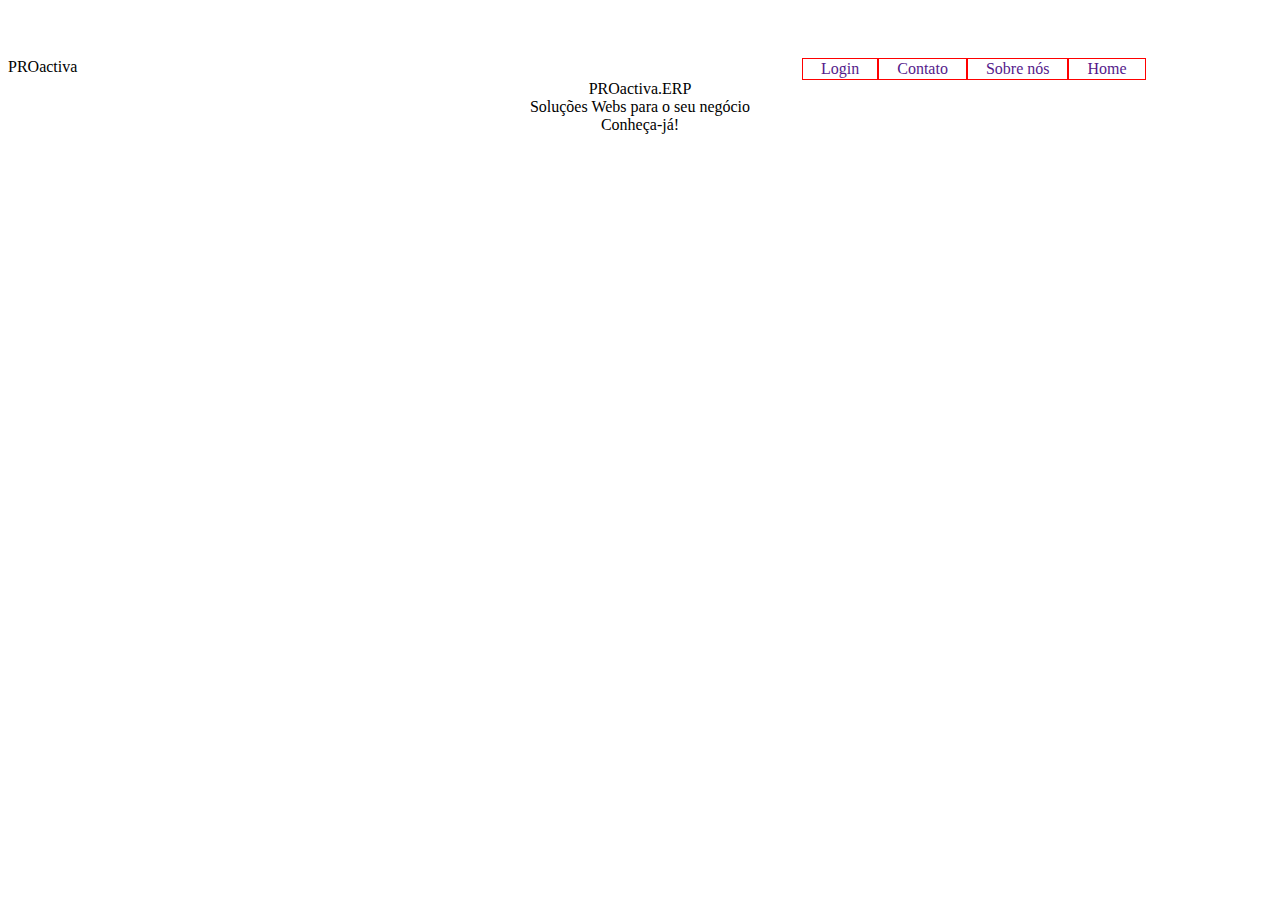
<file: Proactiva/index.html>
<!DOCTYPE html>
<html lang="en">
<head>
    <meta charset="UTF-8">
    <meta name="viewport" content="width=device-width, initial-scale=1.0">
    <title>Document</title>
    <script>
        


       
    </script>

    <link rel="stylesheet" href="style.css">

</head>

<body>
    <div id="container">
        <div id="logo">PROactiva</div>
        <a href="" class="link_paginainit">Home</a>
        <a href="" class="link_paginainit">Sobre nós</a>
        <a href="" class="link_paginainit">Contato</a>
        <a href="" class="link_paginainit">Login</a>
    </div>
    <div>
        <div class="logo-meio">PROactiva.ERP</div>
        <div class="logo-meio"><span>Soluções Webs para o seu negócio</span></div>
        <div class="logo-meio"><span>Conheça-já!</span></div>
    </div>
</body>
</html>
</file>
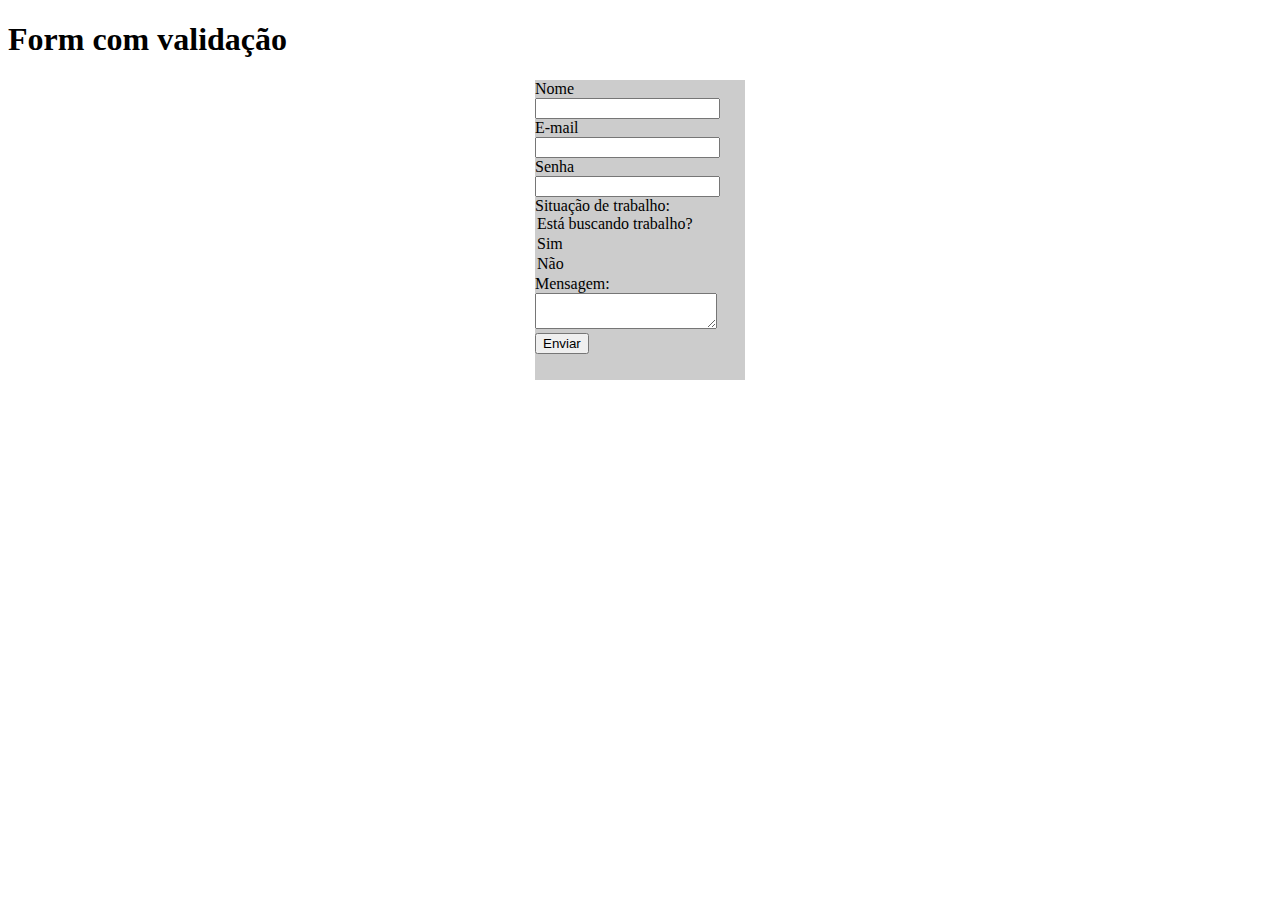
<file: calculodemedia.html>
<!DOCTYPE html>
<html lang="en">
<head>
    <meta charset="UTF-8">
    <meta name="viewport" content="width=device-width, initial-scale=1.0">
    <title>Formulario com validação</title>
</head>

<style>
   label {
        display: block;
        padding: auto;
        margin: auto;
        
    }

    div {
    width: 210px; /* Defina a largura desejada */
    height: 300px; /* Defina a altura desejada */
    background-color: #ccc; /* Cor de fundo para visualização */
    margin: 0 auto; /* Define as margens automáticas para centralizar horizontalmente */
}
    
</style>

<body>
    <h1>Form com validação</h1>
    <div>
    <form id="form">
        <label for="name">Nome</label>
        <input type="text" id="name">

        <label for="email">E-mail</label>
        <input type="email" id="email">

        <label for="password">Senha</label>
        <input type="password" id="password">

        <label for="job" id="job">Situação de trabalho:</label>
            <option value="">Está buscando trabalho?</option>
            <option value="yes">Sim</option>
            <option value="no">Não</option>

        <label for="message">Mensagem:</label>
        <textarea name="message" id="message"></textarea>
        
        <button type="submit">Enviar</button>
    </div>
    </form>

</body>



<script>


</script>



</html>
</file>
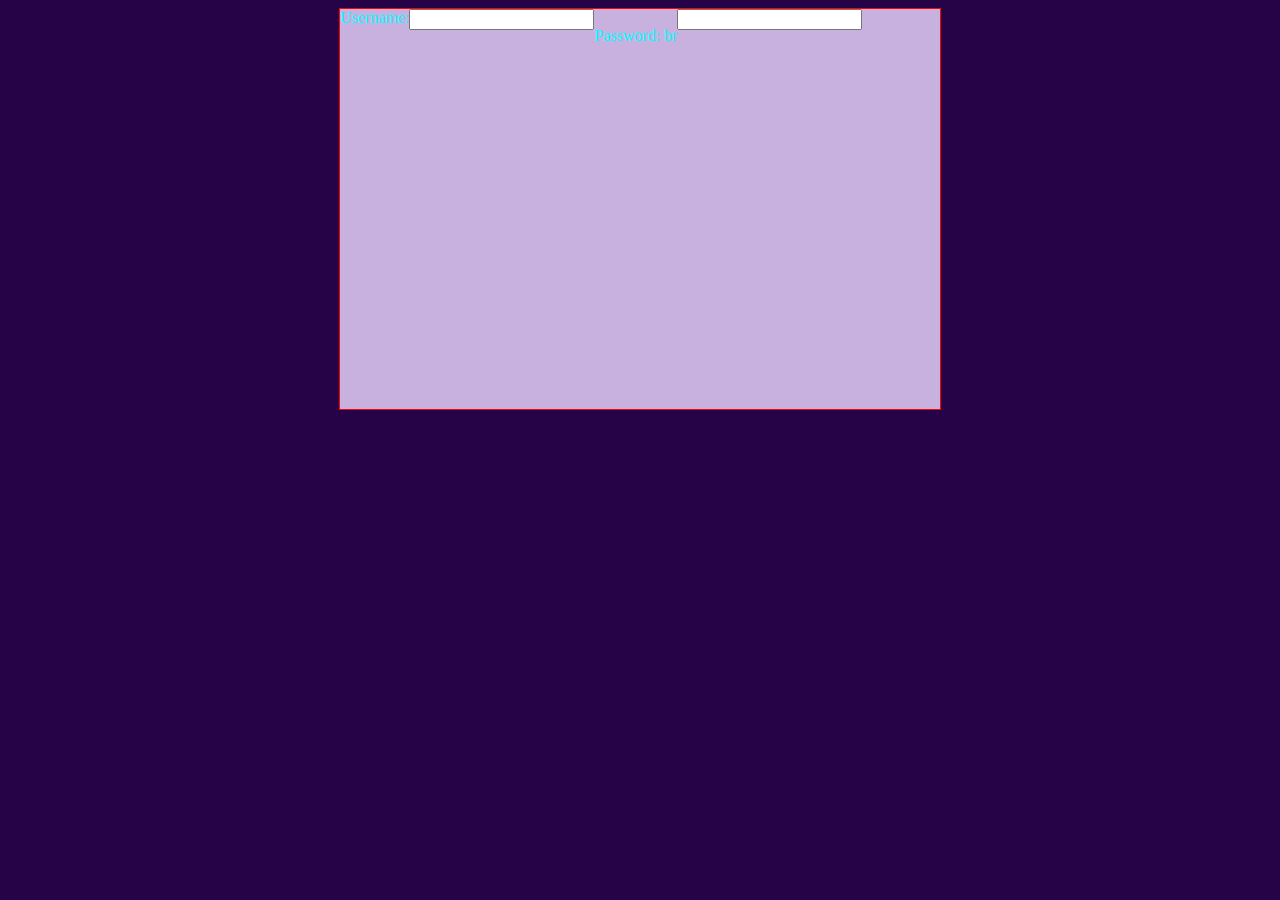
<file: login.html>
<!DOCTYPE html>
<html lang="en">
<head>
    <meta charset="UTF-8">
    <meta name="viewport" content="width=device-width, initial-scale=1.0">
    <title>Login - PROactiva</title>
    <link rel="stylesheet" href="loginstyle.css">
</head>

<body style="background-color: rgb(38, 2, 71);">
    <div id="caixa">
        Username: <input type="text" id="login"><br>
        Password: br<input type="password" id="password"><br>
        
    </div>
    
</body>
</html>
</file>
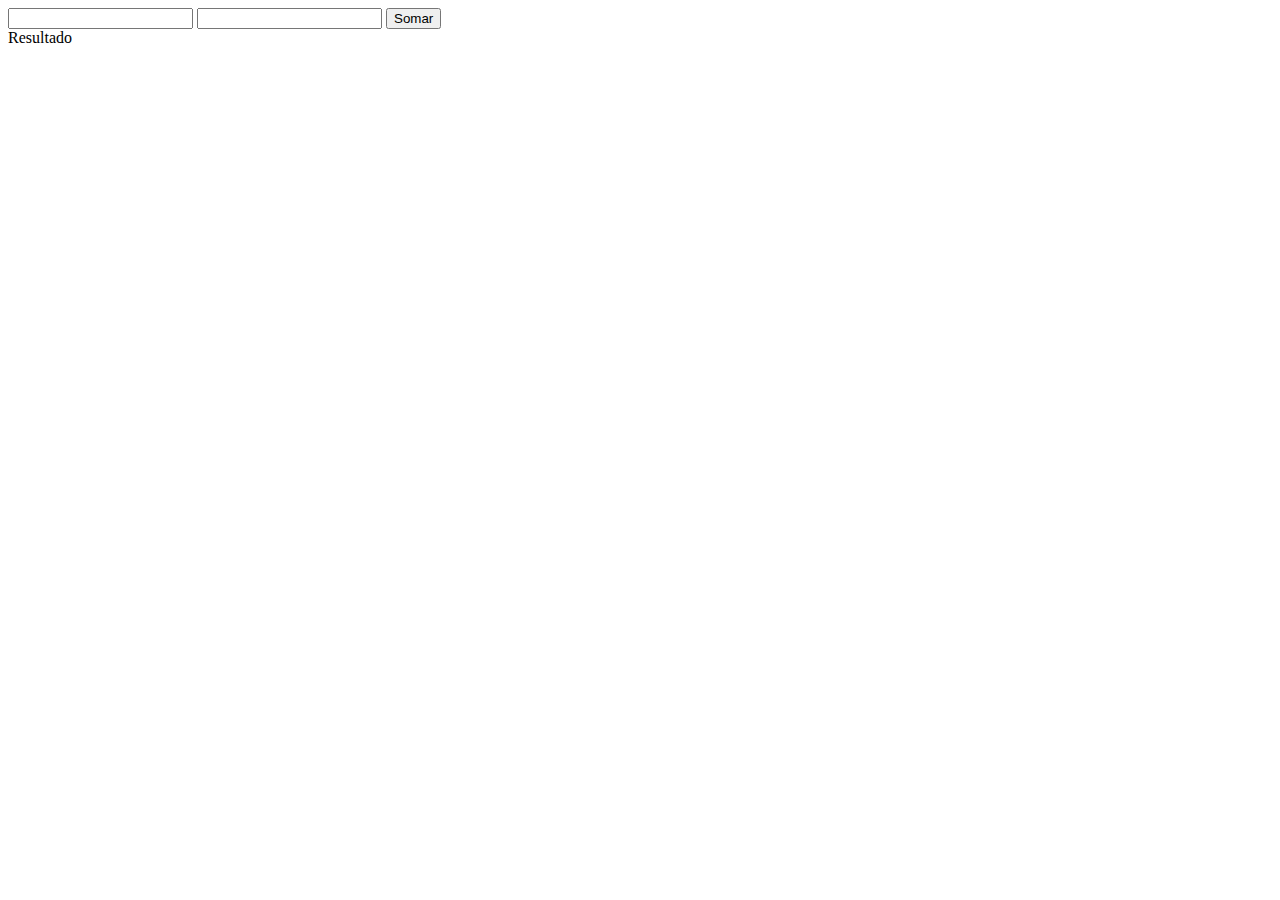
<file: projeto-formulario com validação/formulario copy.html>
<!DOCTYPE html>
<html lang="en">
<head>
    <meta charset="UTF-8">
    <meta name="viewport" content="width=device-width, initial-scale=1.0">
    <title>Document</title>
</head>
<body>
    
    <input type="number" name="txt1" id="txt1">
    <input type="number" name="txt2" id="txt2">
    <input type="button" value="Somar" onclick="somar()">
    <div id="res">Resultado</div>
   
</body>
<script>
    var tn1 = window.document.getElementById('txt1')
    var tn2 = window.document.getElementById('txt2')
    function somar(){
        var n1 = parseInt(n1)
        var n2 = parseInt(n2)
        var res = window.document.getElementById('res')
        var s = n1 + n2
        res.innerHTML = s
    }
</script>
</html>
</file>
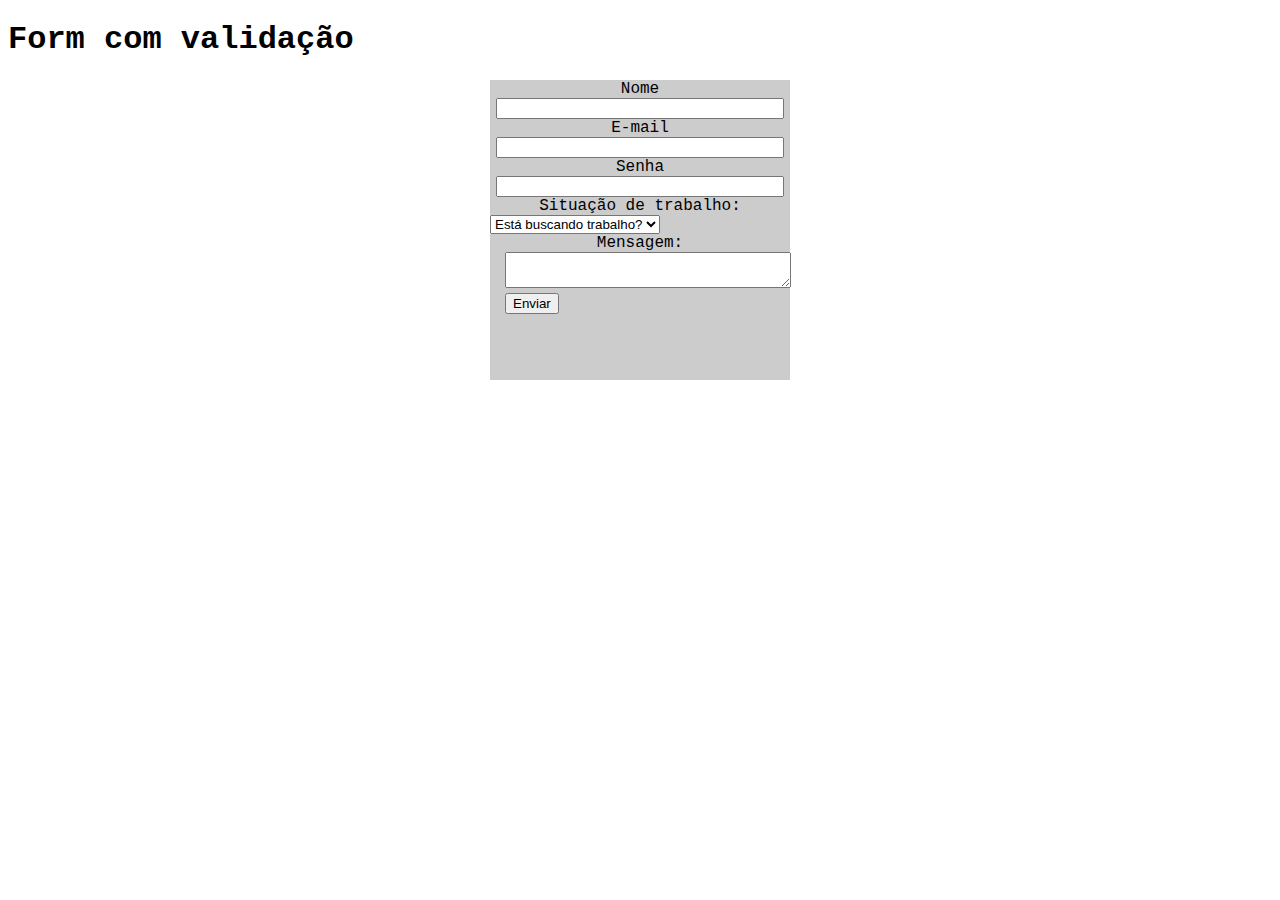
<file: projeto-formulario com validação/formulario.html>
<!DOCTYPE html>
<html lang="en">
<head>
    <meta charset="UTF-8">
    <meta name="viewport" content="width=device-width, initial-scale=1.0">
    <title>Formulario com validação</title>
</head>

<style>

    body{
        font-family: 'Courier New', Courier, monospace;
    }
    
   label {
        display: block;
        padding: auto;
        margin: auto;
        text-align: center;
    }

    textarea{
        position: relative;
        left: 15px;
    }

    input{
        width: 280px;
        position: relative;
        left: 6px;
        
    }
    
    div {
    width: 300px; /* Defina a largura desejada */
    height: 300px; /* Defina a altura desejada */
    background-color: #ccc; /* Cor de fundo para visualização */
    margin: 0 auto; /* Define as margens automáticas para centralizar horizontalmente */
    }

    button{
        position: relative;
        left: 15px;
    }

    #message{
        width: 280px;

    }
    
</style>

<body>
    <h1>Form com validação</h1>
    <div>
    <form id="form">
        <label for="name">Nome</label>
        <input type="text" id="name">

        <label for="email">E-mail</label>
        <input type="email" id="email">

        <label for="password">Senha</label>
        <input type="password" id="password">

        <label for="job">Situação de trabalho:</label>
        <select id="job" name="job">
        <option value="">Está buscando trabalho?</option>
        <option value="yes">Sim</option>
        <option value="no">Não</option>
        </select>

        <label for="message">Mensagem:</label>
        <textarea name="message" id="message"></textarea>
        
        <button type="submit">Enviar</button>
    </div>
    </form>

</body>



<script>


</script>



</html>
</file>
<file: Proactiva/style.css>
body{
    font-family: Optima;
}

a {
    text-decoration: none;
}

#container{
    width: 90%;
    min-width: 300px
}

.link_paginainit{
 float: right;
 border: 1px solid red;
 line-height: 20px;   
 margin-top: 50px;
 padding: 0px 18px;
}

#logo{
    margin-top: 20px;
    display: inline;
    margin-top: 50px;
    float: left;
}

.logo-meio{
    clear: both;
    text-align: center;
}
</file>
<file: loginstyle.css>
#caixa{
    color: aqua;
    border: 1px solid red;
    display: flex;
    width: 600px;
    height: 400px;
    margin: auto;
    background-color: rgb(200, 176, 223);
    
    
    
}

#login, #password {
    height: 15px;
}
</file>
